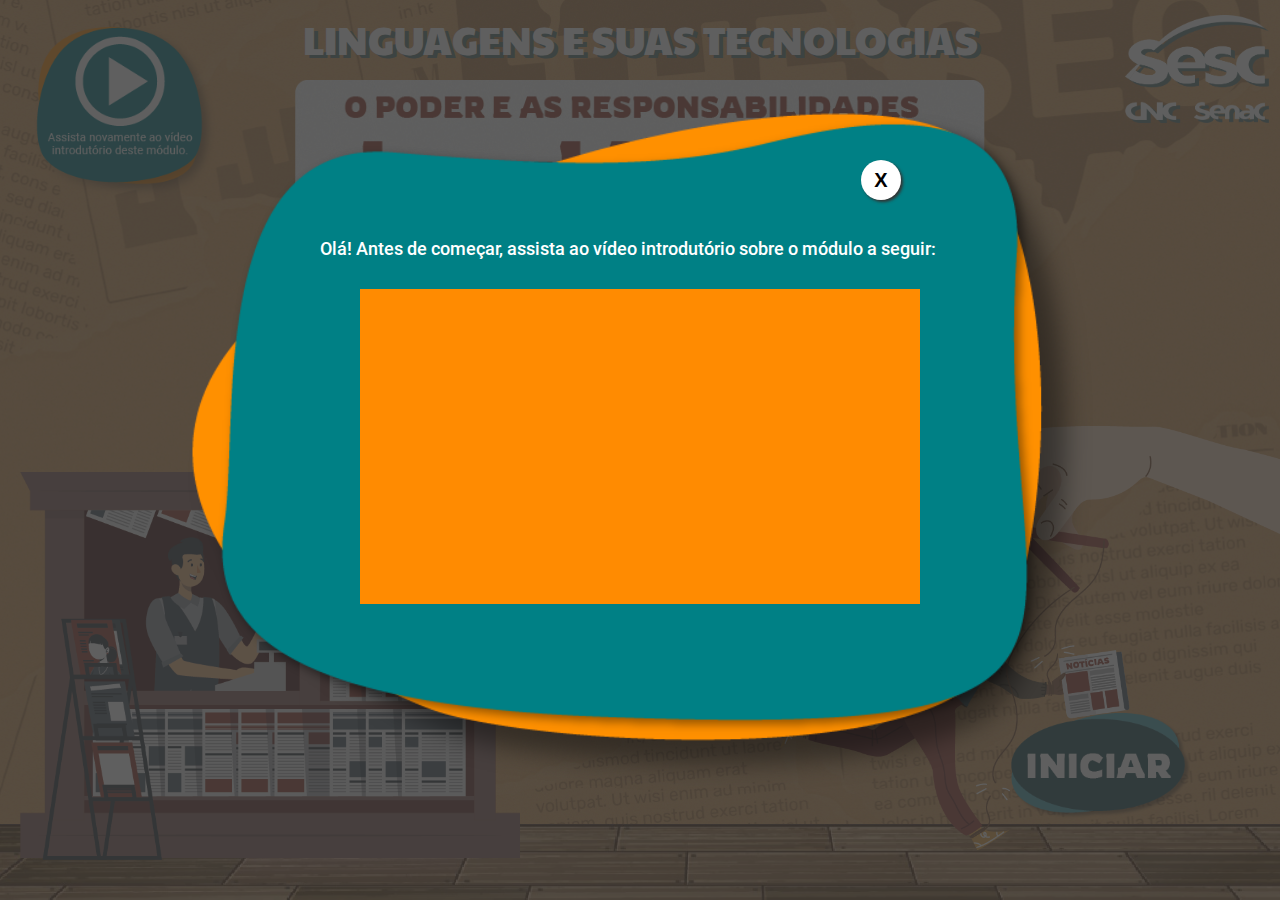
<file: index.html>
<!DOCTYPE html>
<html lang="en">
<head>
  <meta charset="UTF-8">
  <meta http-equiv="X-UA-Compatible" content="IE=edge">
  <meta name="viewport" content="width=device-width, initial-scale=1.0">
  <link rel="stylesheet" href="assets/css/preloader.css">
  <link rel="stylesheet" href="capa/hover.css">
  <link rel="stylesheet" href="capa/style.css">
  <title>O poder e as responsabilidades da publicidade</title>
</head>
<body>
  <div class="preloader">
    <div class="anim"></div>
    <h1>Aguarde enquanto o conteúdo é carregado.</h1>
  </div>

  <div class="capa">
    <div title="O poder e as responsabilidades da publicidade" class="img-titulo"></div>
    <div class="img-banca"></div>
    <div class="img-chao"></div>
    <div title="Sesc CNC Senac" class="logo_sesc"></div>
    <div class="titulo_area">Linguagens e suas tecnologias</div>
    <div class="img-elemento"></div>
    <a href="conteudo/index.html" class="btn-iniciar" title="INICIAR"></a>
    <div class="botao-video">
      <!--<p>Assista novamente ao vídeo<br> introdutório deste módulo:</p>-->
      <div class="video-pq"></div>
    </div>
  </div>

  <div class="backdrop">
    <div class="modal-video">
      <div class="wrapper">
        <button id="fechar-video">X</button>
        <p>Olá! Antes de começar, assista ao vídeo introdutório sobre o módulo a seguir:</p>

        <!-- Classe 'video-youtube' já ajustada ao layout. Manter ao colocar o link, retirando apenas o 'background-color' no css -->
        <iframe class="video-youtube no-print" src="https://www.youtube.com/embed/KPvipw6pBV4?si=BTlDHaeAO-coo83m"  title="YouTube video player" frameborder="0" allow="accelerometer; autoplay; clipboard-write; encrypted-media; gyroscope; picture-in-picture" allowfullscreen></iframe>
      </div>
    </div>
  </div>

  <script src="assets/js/jquery-3.6.0.min.js"></script>
  <script src="capa/index.js"></script>
</body>
</html>
</file>
<file: assets/css/preloader.css>
.preloader{
    width: 100vw;
    height: 100vh;
    background-color: white;
    display: flex;
    flex-direction: column;
    justify-content: center;
    align-items: center;
    position: fixed;
    z-index: 9999;
    left: 0;
    top: 0;
    
}
@keyframes preloaderAnim {
    from{
        background-position: 0;
    }
    to{
        background-position: -1393px;
    }
}
.preloader .anim{
    background-image: url(../img/sesc_preloader.png);
    width: 233px;
    height: 233px;
    animation: preloaderAnim 800ms steps(6) infinite;
    background-repeat: no-repeat;
    margin-bottom: 2rem;
}
.preloader h1{
    font-size: 1.4rem;
    font-family: sans-serif;
    font-weight: bolder;
    color: #14438F;
    text-align: center;
}
</file>
<file: capa/hover.css>
.btn-6 {
  color: #858741;
  position: relative;
  overflow: hidden;
}
.btn-6 span {
  position: absolute;
  display: block;
  width: 0;
  height: 0;
  border-radius: 50%;
  background-color: rgba(255,255,255,.7);
  /* background-color: #004f53; */
  transition: width 0.4s ease-in-out, height 0.4s ease-in-out;
  transform: translate(-50%, -50%);
  z-index: -1;
}
.btn-6:hover span {
  width: 225%;
  height: 562.5px;
}
.btn-6:active {
  background-color: rgba(255,255,255,.7);
}
</file>
<file: capa/style.css>
@font-face {
  font-family: roboto;
  src: url(roboto.ttf);
}
@font-face {
  font-family: roboto-black;
  src: url(roboto-black.ttf);
}
@font-face {
  font-family: PaytoneOne-Regular;
  src: url(PaytoneOne-Regular.ttf);
}

body {
  background: url("img/bg.png") no-repeat;
  background-position: center;
  background-attachment: fixed;
  background-size: cover;
  padding: 0;
  margin: 0;

  display: block;
  height: 100%;
  width: 100%;
  overflow: hidden;
}

.capa{
  padding: 0;
  margin: 0;
}
p{
  font-family: roboto;
}

.img-banca{
  background: url('img/banca.png') no-repeat bottom;
  background-size: 100%;
  width: 800px;
  height: 100%;
  position: absolute;
  left: 20px;
  bottom: 40px;
  z-index: 5;
}
.img-chao{
  background: url('img/chao.jpg') no-repeat top;
  background-size: 100%;
  width: 100%;
  bottom: 0;
  height: 80px;
  position: absolute;
  z-index: 0;
}
.logo_sesc{
  background: url('img/logo.png') no-repeat center;
  background-size: 100%;
  position: absolute;
  width: 140px;
  height: 105px;
  right: 15px;
  top: 15px;
  filter: drop-shadow(#537271 4px 3px 0px);
}
.titulo_area{
  font-family: PaytoneOne-Regular;
  text-align: center;
  font-size: 44px;
  text-transform: uppercase;
  position: absolute;
  width: 800px;
  left: 50%;
  margin-left: -400px;
  top: 30px;
  color: #fff;
  text-shadow: #537271 4px 3px 0px;
}
.img-titulo{
  background: url('img/titulo.png') no-repeat center;
  background-size: 100%;
  position: absolute;
  top: 120px;
  width: 708px;
  height: 183px;
  left: 50%;
  margin-left: -354px;
}
.img-elemento{
  background: url('img/elemento.png') no-repeat center;
  background-size: 100%;
  position: absolute;
  width: 800px;
  height: 678px;
  right: 0px;
  bottom: 50px;
}
.btn-iniciar{
  background: url('img/bt_iniciar.png') no-repeat center;
  background-size: 100%;
  position: absolute;
  width: 258px;
  height: 156px;
  right: 157px;
  bottom: 110px;
  transition: all 0.2s;
}
.btn-iniciar:hover{
  transform: scale(1.07);
}


.backdrop {
  background-color: rgba(55, 55, 55, .8);
  height: 100vh;
  width: 100vw;
  position: absolute;
  top: 0;
  left: 0;
  z-index: 100;
}
.modal-video {
  background: url('img/video_bg.png');
  width: 922px;
  height: 700px;
  background-size: contain;
  background-repeat: no-repeat;
  padding-top: 120px;
  color: white;
  font-size: 18px;
  position: absolute;
  top: 50%;
  left: 50%;
  margin-left: -461px;
  margin-top: -350px;
}
.wrapper{
  width: 640px;
  margin: 0 auto;
}
#fechar-video {
  position: absolute;
  top: 60px;
  right: 200px;
  background-color: white;
  border-radius: 50%;
  width: 40px;
  height: 40px;
  border: none;
  font-size: 20px;
  font-weight: 600;
  box-shadow: 2px 2px 3px #333;
  transition-duration: .3s;
}
#fechar-video:hover {
  background-color: #ff8b01;
  color: white;
  transition-duration: .3s;
  cursor: pointer;
}
.botao-video {
  position: absolute;
  top: 10px;
  left: 30px;
  display: flex;
  flex-direction: column;
  align-items: center;
  z-index: 99;
}
.botao-video p {
  font-size: 20px;
  text-align: center;
  color: #fff;
  text-shadow: #537271 3px 2px 0px;
  margin-bottom: 5px;
}
.video-pq {
  height: 236px;
  width: 226px;
  background: url('img/btn-modal_video.png') no-repeat;
  background-size: 100%;
  background-position: center;
  transition: all 0.2s;
}
.video-pq:hover {
  transform: scale(1.05);
  cursor: pointer;
}
.img-play {
  height: 95px;
  width: 95px;
  margin-left: 5px;
}
.video-youtube{
  width: 560px;
  height: 315px;
  margin: 30px auto;
  display: block;
  background-color: #ff8b01;
}


@media screen and (max-width: 1440px){
  .titulo_area{
    font-size: 40px;
    width: 800px;
    left: 50%;
    margin-left: -400px;
    top: 10px;
  }
  .img-titulo{
    top: 80px;
    width: 690px;
    height: 178px;
    left: 50%;
    margin-left: -345px;
  }
  .img-banca{
    width: 650px;
  }
  .img-elemento{
    width: 650px;
    height: 551px;
    
  }
  .btn-iniciar{
    width: 230px;
    height: 139px;
    right: 118px;
    bottom: 90px;
  }

  .video-pq {
    height: 200px;
    width: 191px;
  }
}

@media screen and (max-width: 1370px){
  .img-banca{
    width: 600px;
  }
  .img-elemento{
    width: 600px;
    height: 509px;
  }
  .btn-iniciar{
    width: 210px;
    height: 127px;
    right: 110px;
  }
  
}

@media screen and (max-width: 1280px){
  .img-banca{
    width: 500px;
  }
  .img-chao{
    background-position: bottom center;
  }
  .img-elemento{
    width: 500px;
    height: 424px;
  }
  .btn-iniciar{
    width: 180px;
    height: 110px;
    bottom: 80px;
    right: 90px;
  }
  
}

@media screen and (max-width: 820px){
  .titulo_area{
    width: 100%;
    top: 260px;
    left: unset;
    margin: unset;
  }
  .img-titulo{
    top: 340px;
  }
  .img-banca, .img-chao{
    display: none;
  }
  .btn-iniciar{
    bottom: 50px;
    right: 125px;
  }
  .img-elemento{
    width: 650px;
    height: 551px;
    bottom: 0;
  }
  .logo_sesc{
    right: unset;
    top: unset;
    bottom: 20px;
    left: 20px;
  }

  .modal-video{
    width: 700px;
    height: 698px;
    padding: 0;
    background-image: url('img/Video-apresentacao-pq.png');
    background-size: 100%;
    background-position: center top;
    margin-left: -350px;
    margin-top: -349px;
  }
  .wrapper{
    width: 500px;
    height: 460px;
    padding-top: 120px;
    margin-left: 80px;
  }
  .video-youtube{
    width: 440px;
    height: 248px;
  }

  .botao-video {
    bottom: unset;
    top: 20px;
    left: 50%;
    width: 236px;
    margin-left: -115px;
  }
  .video-pq{
    width: 236px;
    height: 226px;
  }
}

@media screen and (max-width: 768px){
  .botao-video{
    top: 10px;
  }
  .titulo_area{
    top: 230px;
  }
  .img-titulo{
    top: 300px;
  }
  .img-elemento{
    width: 620px;
    height: 526px;
  }
  .btn-iniciar{
    bottom: 40px;
    right: 118px;
  }
}

@media screen and (max-width: 480px){
  .img-titulo{
    background-image: url('../capa/img/titulo_mobile.png');
    width: 350px;
    height: 146px;
    margin-left: -175px;
    top: 330px;
  }
  .titulo_area{
    font-size: 34px;
    line-height: 38px;
    top: 235px;
  }
  .logo_sesc{
    width: 100px;
    height: 75px;
    right: unset;
    top: unset;
    bottom: 12px;
    left: 8px;
    filter: none;
  }
  .btn-iniciar{
    width: 180px;
    height: 110px;
    bottom: 35px;
    right: 52px;
  }
  .img-elemento{
    background-position: bottom center;
    background-size: 110%;
    width: 100%;
    height: 500px;
    bottom: 20px;
  }

  .modal-video {
    background-image: unset;
    background-color: #05838a;
    width: 100%;
    height: 500px;
    background-size: contain;
    background-repeat: no-repeat;
    padding: 0;
    padding-top: 120px;
    color: white;
    font-size: 18px;
    position: absolute;
    top: 50%;
    left: 50%;
    transform: translateX(-50%) translateY(-50%);
    text-align: center;
    margin: 0;
  }
  .wrapper{
    width: 100%;
    height: 460px;
    padding: 0;
    margin: 0px;
  }
  #fechar-video{
    right: 10%;
  }
  .video-youtube{
    width: 320px;
    height: 180px;
    margin-top: 50px;
  }

  .botao-video{
    top: 10px;
  }
}

@media screen and (max-width: 380px){
  .btn-iniciar{
    bottom: 15px;
    right: 33px;
  }
  .titulo_area{
    top: 220px;
  }
  .img-titulo{
    width: 340px;
    height: 142px;
    margin-left: -170px;
  }
  .botao-video {
    top: 20px;
    width: 100%;
    margin: 0;
    left: unset;
  }
  .video-pq{
    width: 200px;
    height: 191px;
  }
  .img-elemento{
    display: none;
  }
  .btn-iniciar{
    width: 210px;
    height: 127px;
    bottom: 125px;
    right: 50%;
    margin-right: -105px;
  }
  .logo_sesc{
    width: 120px;
    height: 91px;
    right: unset;
    top: unset;
    bottom: 10px;
    left: 50%;
    margin-left: -60px;
    filter: drop-shadow(#537271 4px 3px 0px);
  }
}
</file>
